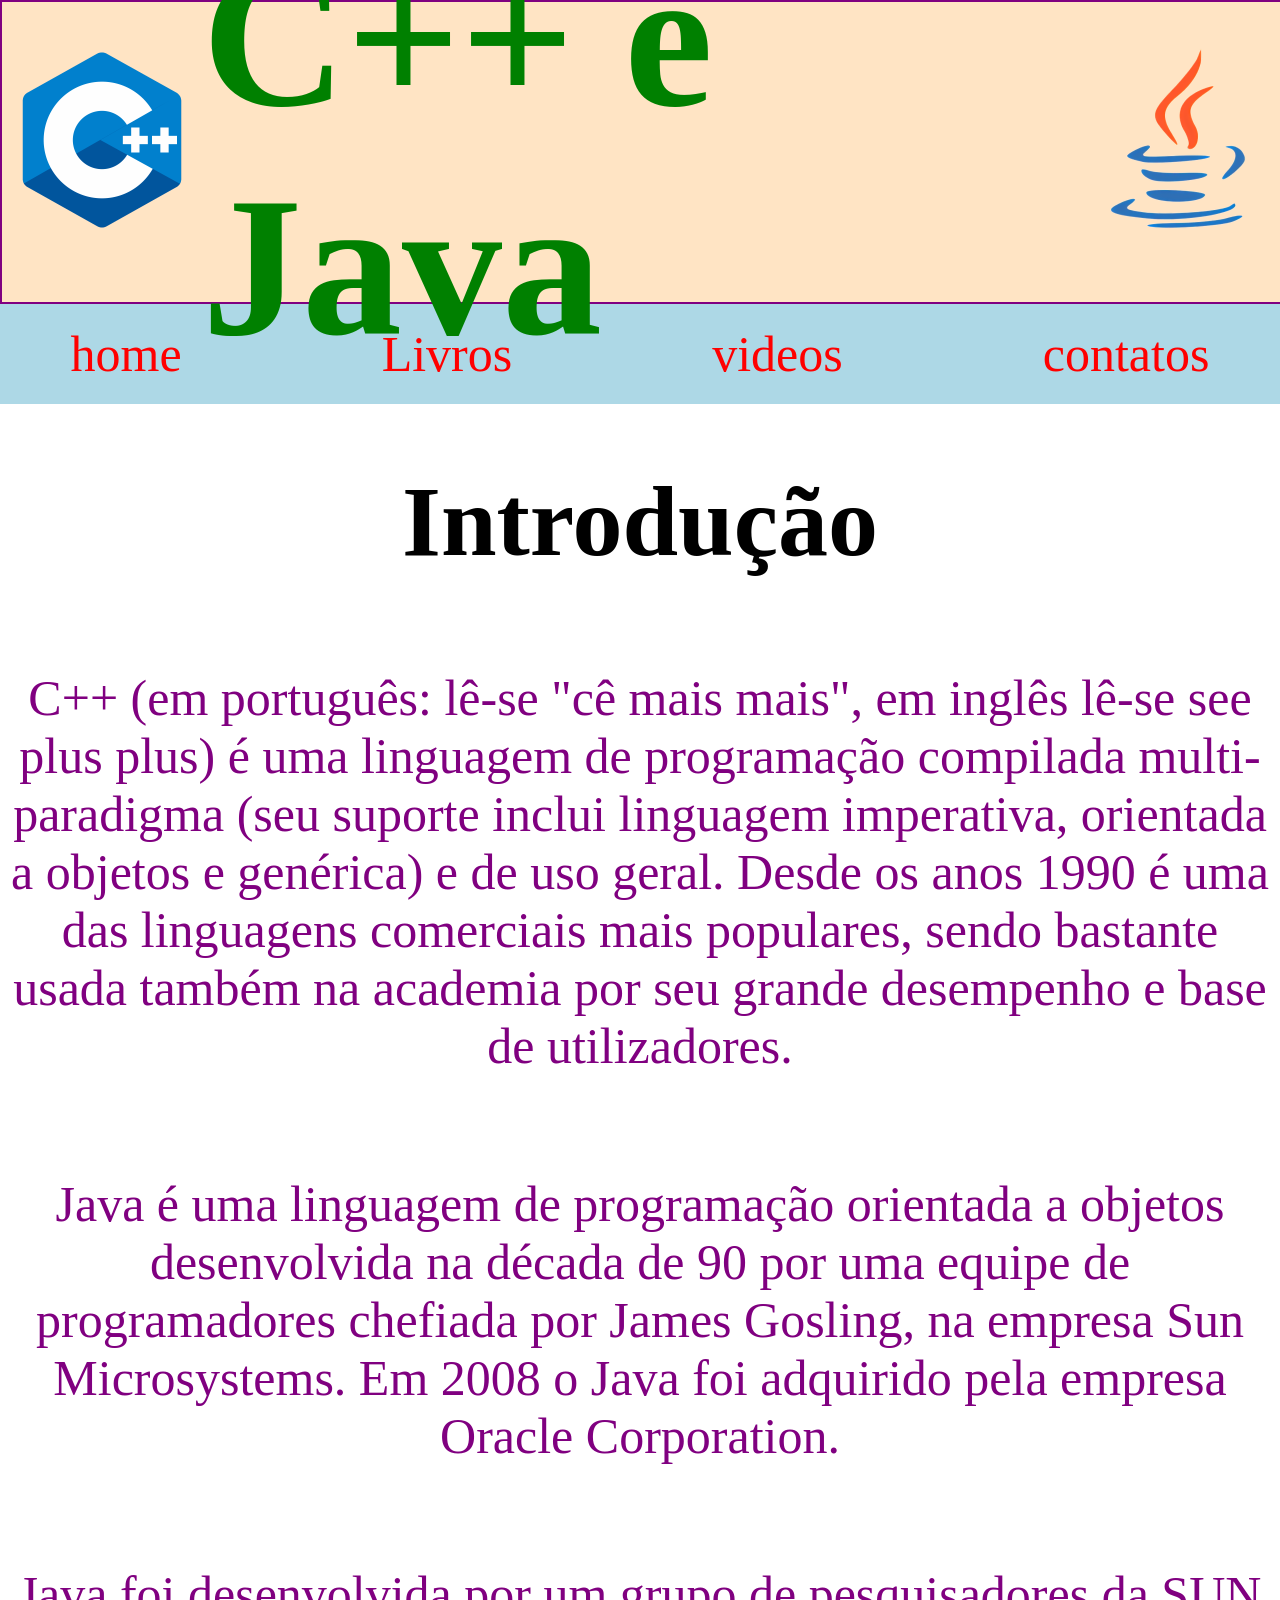
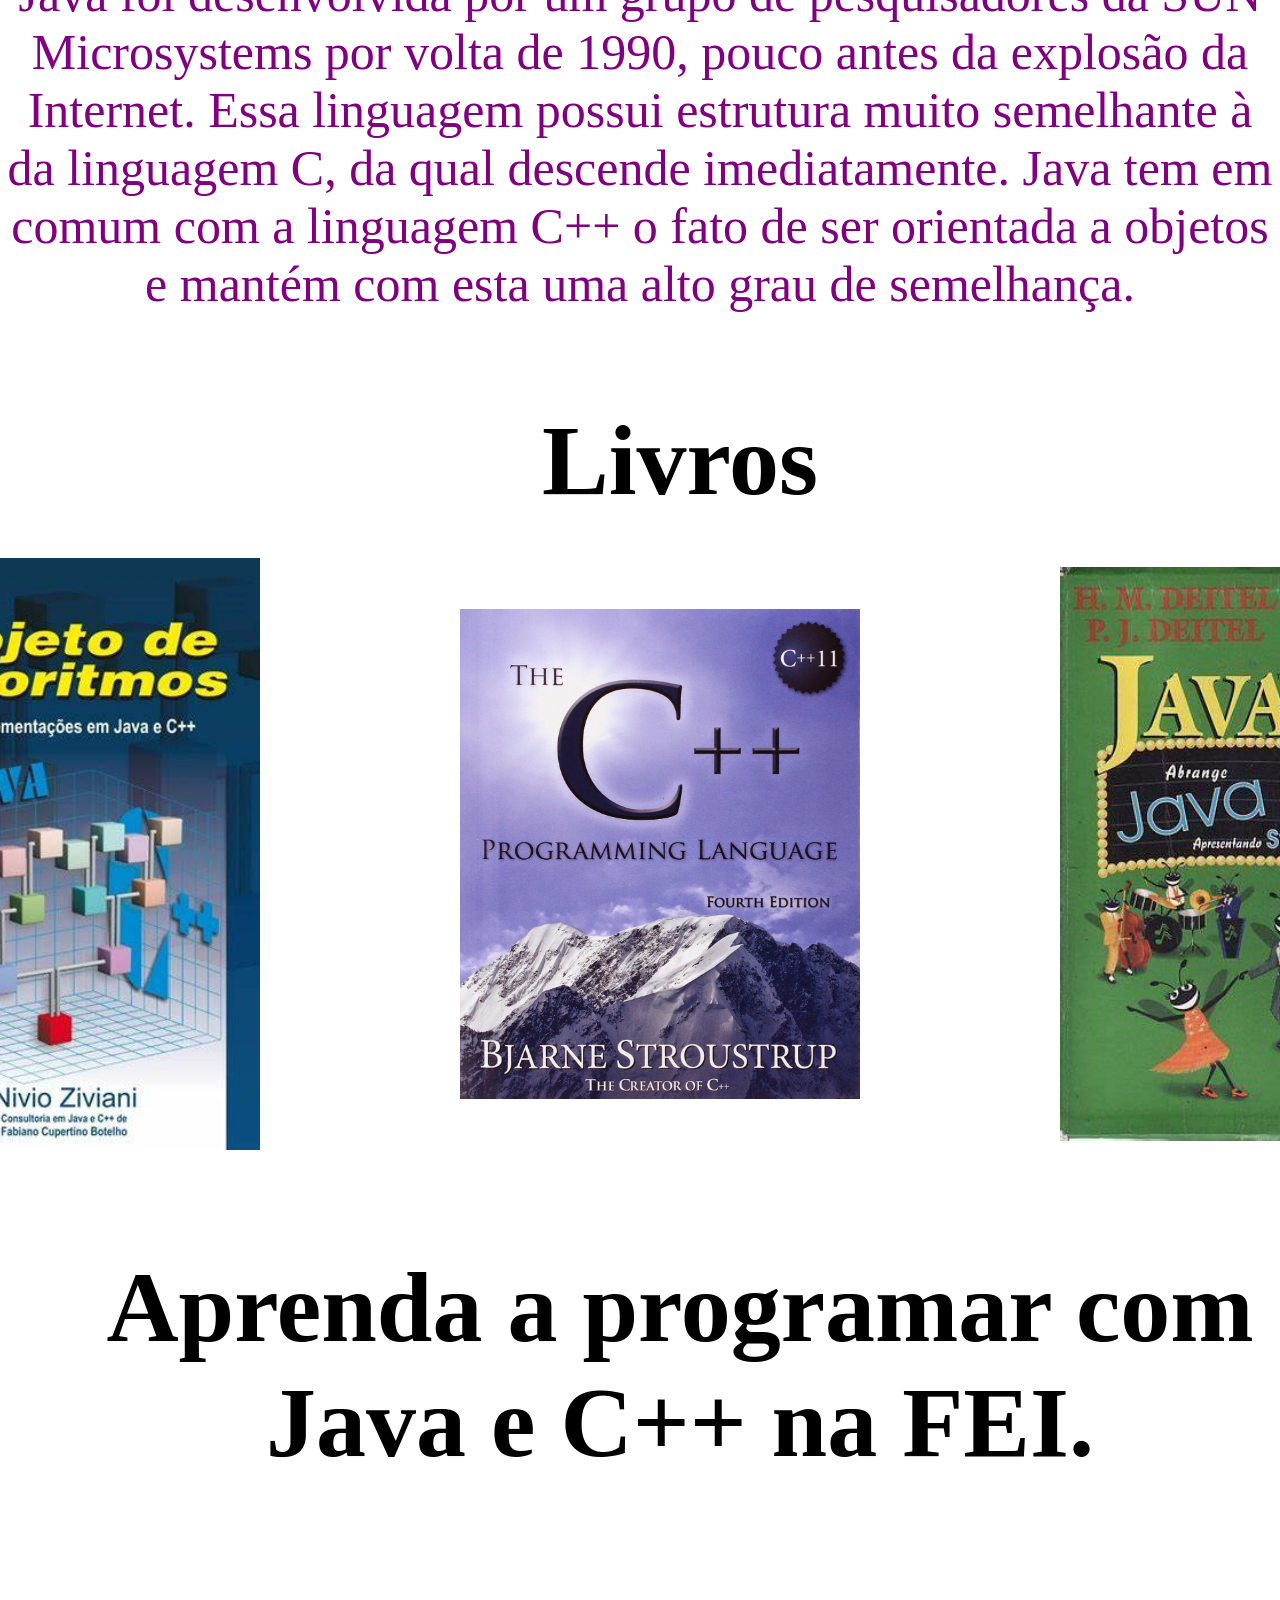
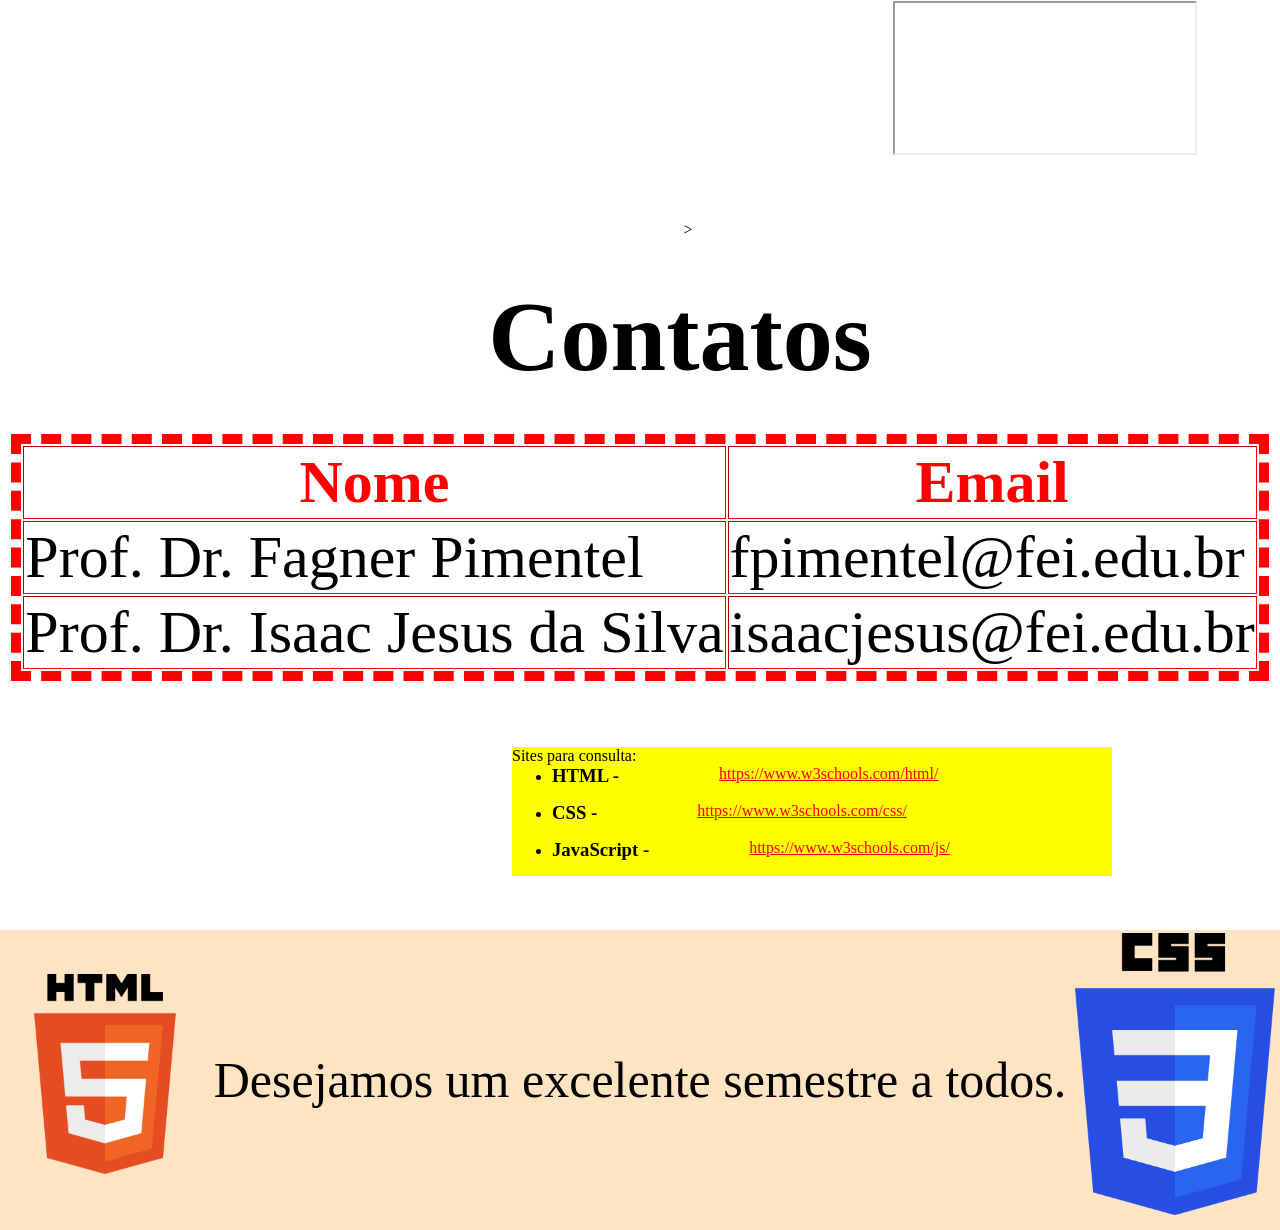
<file: atv3/index.html>
<!DOCTYPE html>
<html>
    <head>
        <meta charset="utf-8">
        <title> C++ e Java</title>
        <link rel="stylesheet" href="style.css">
    
    </head>
    <style>

    </style>
    <body>
        <div>
        <div class="pagina"> 
            <div>
            <img src="c++.png" width="200" alt="Logo C++">
        </div>
        <h1> C++ e Java </h1>
        <div>
            <img src="java.png" width="200" alt="Logo Java">
        </div>
        </div>
        
        <div class="parte_azul">
            <div> home </div>
            <div> Livros </div>
            <div> videos </div>
            <div> contatos</div>
        </div>
           
            <div class="class">
<h2> Introdução</h2>

            <div>
                <p>
                    C++ (em português: lê-se "cê mais mais", em inglês lê-se see plus plus) é uma linguagem de programação compilada multi-paradigma (seu suporte inclui linguagem imperativa, orientada a objetos e genérica) e de uso geral. Desde os anos 1990 é uma das linguagens comerciais mais populares, sendo bastante usada também na academia por seu grande desempenho e base de utilizadores.

                </p>
            </div>
            <div>
                <p>
                    Java é uma linguagem de programação orientada a objetos desenvolvida na década de 90 por uma equipe de programadores chefiada por James Gosling, na empresa Sun Microsystems. Em 2008 o Java foi adquirido pela empresa Oracle Corporation. 

                </p>
            </div>
            <div>
                <p>
                    Java foi desenvolvida por um grupo de pesquisadores da SUN Microsystems por volta de 1990, pouco antes da explosão da Internet. Essa linguagem possui estrutura muito semelhante à da linguagem C, da qual descende imediatamente. Java tem em comum com a linguagem C++ o fato de ser orientada a objetos e mantém com esta uma alto grau de semelhança. 

                </p>
            </div>        
            </div>
            
            
            <h2> Livros </h2>
            <div class="img">
                <div> <img src="book1.jpg" width="400px" alt="Livro 1"></div>
                <div> <img src="book2.jpg" width="400px" alt="Livro 2"></div>
                <div> <img src="book3.jpg" width="400px" alt="Livro 3"></div>
            </div>
            <br>
            <br>
            <div>
                <h2>Aprenda a programar com Java e C++ na FEI.</h2>
            </div>
            <div class="video">
                <div>
                    <iframe width="560" height="315" src="https://www.youtube.com/embed/4MHAOPxcnsQ?si=N5YTsP0w8Wl9sTLo" title="YouTube video player" frameborder="0" allow="accelerometer; autoplay; clipboard-write; encrypted-media; gyroscope; picture-in-picture; web-share" referrerpolicy="strict-origin-when-cross-origin" allowfullscreen></iframe>>

                </div>
                <div>
                    <iframe src="https://www.google.com/maps/embed?pb=!1m18!1m12!1m3!1d3652.648556785657!2d-46.581586585019195!3d-23.724241184602274!2m3!1f0!2f0!3f0!3m2!1i1024!2i768!4f13.1!3m3!1m2!1s0x94ce4158ef9c7c05%3A0x776b798985695f52!2sCentro%20Universit%C3%A1rio%20FEI%20-%20Campus%20S%C3%A3o%20Bernardo%20do%20Campo!5e0!3m2!1spt-BR!2sbr!4v1630280666216!5m2!1spt-BR!2sbr"></iframe>

                </div>

            </div>
            <div>
<h2> Contatos </h2>
            </div>

            <div>
                <table border="1">
                    <tr>
                        <th>Nome</th>
                        <th>Email</th>
                    </tr>
                    <tr>
                        <td>Prof. Dr. Fagner Pimentel</td>
                        <td>fpimentel@fei.edu.br</td>
                    </tr>
                    <tr>
                        <td> Prof. Dr. Isaac Jesus da Silva</td>
                        <td> isaacjesus@fei.edu.br</td>
                    </tr>
                </table>
            </div>
            <br>
            <br>
        <div class="caixa">
            <div>Sites para consulta:</div>
            <div>
                <ul>
                    <li>    
                        <div class="alinhamento">
                            <h3>HTML -</h3>
                            <a href="https://www.w3schools.com/html/">
                            https://www.w3schools.com/html/
                            </a>

                        </div>
                        
                    </li>

                    <li>
                        <div class="alinhamento">
                            <h3>CSS -</h3>
                            <a href="https://www.w3schools.com/css/">
                            https://www.w3schools.com/css/
                            </a>
                        </div>
                        
                    </li>

                    <li>
                        <div class="alinhamento">
                            <h3>JavaScript -</h3>
                            <a href="https://www.w3schools.com/js/">
                            https://www.w3schools.com/js/
                            </a>
                        </div>
                        
                    </li>
                </ul>
            </div>
        </div>
        <br>
        <br>
        <br>
        <div class="pagina_final">
            <div><img src="html.png" width="200px" ></div>
            <div> Desejamos um excelente semestre a todos. </div>
            <div> <img src="css.png"  width="200px"></div>
        </div>
            
    </body>
</html>
</file>
<file: atv3/style.css>
body{
    margin: 0;
    padding: 0;
    min-height: 100vh;
    display: flex;
    flex-direction: column;
}
.pagina{
    display: flex;
    justify-content: space-around;
    align-items: center;
    font-size: 100px;
    border: 2px, solid purple;
    background-color: bisque;
    height: 300px;
    color: green;
    width: 100%;
}

.parte_azul{
    display: flex;
    justify-content: center;
    align-items: center;
    background-color: lightblue;
    height: 100px;
    font-size: 50px;
    gap: 200px;
    color: red;
    width: 100%;
}
.class{
    display: flex;
align-items: center;
flex-direction: column;
font-size: 50px;
color: purple;
width: 100%;
margin-top: 20px;
text-align: center;
}

h2{
    text-align: center;
    color: black;
    font-size: 100px;
    margin: 40px;
    width: 100%;
}
.img, .video{
    display: flex;
    justify-content: center;
    align-items: center;
    gap: 200px;
    width: 100%;
    margin: 20px;
}
table{
    margin: 30px auto;
    font-size: 60px;
    border: 10px,dashed,red;
}
th{
    color: red;
}
.consulta{
display: flex;
justify-content: flex-start;
align-items: center;
font-size: 40px;
color: black;
background-color: yellow;
width: 800px;
height: 100px;
margin: 20px auto;
}
.sites{
    text-align: center;
    width: 100%;
}
.caixa {

    display: flex;
    flex-direction: column;
    background-color: yellow;
    width: 600px;
    margin-left: 40%;
}
.caixa a {
    color: red;
}

.caixa h3 {
    
    margin: 0 0 10px 0;
}

.caixa ul {
    margin: 0;
}

.caixa li {
    margin-bottom: 5px;
}
.alinhamento {
    display: flex;
    gap: 100px;
}

.pagina_final{
    display: flex;
    justify-content: space-around;
    align-items: center;
    font-size: 50px;
    background-color: bisque;
    height: 300px;
    color: black;
    width: 100%;
}
</file>
